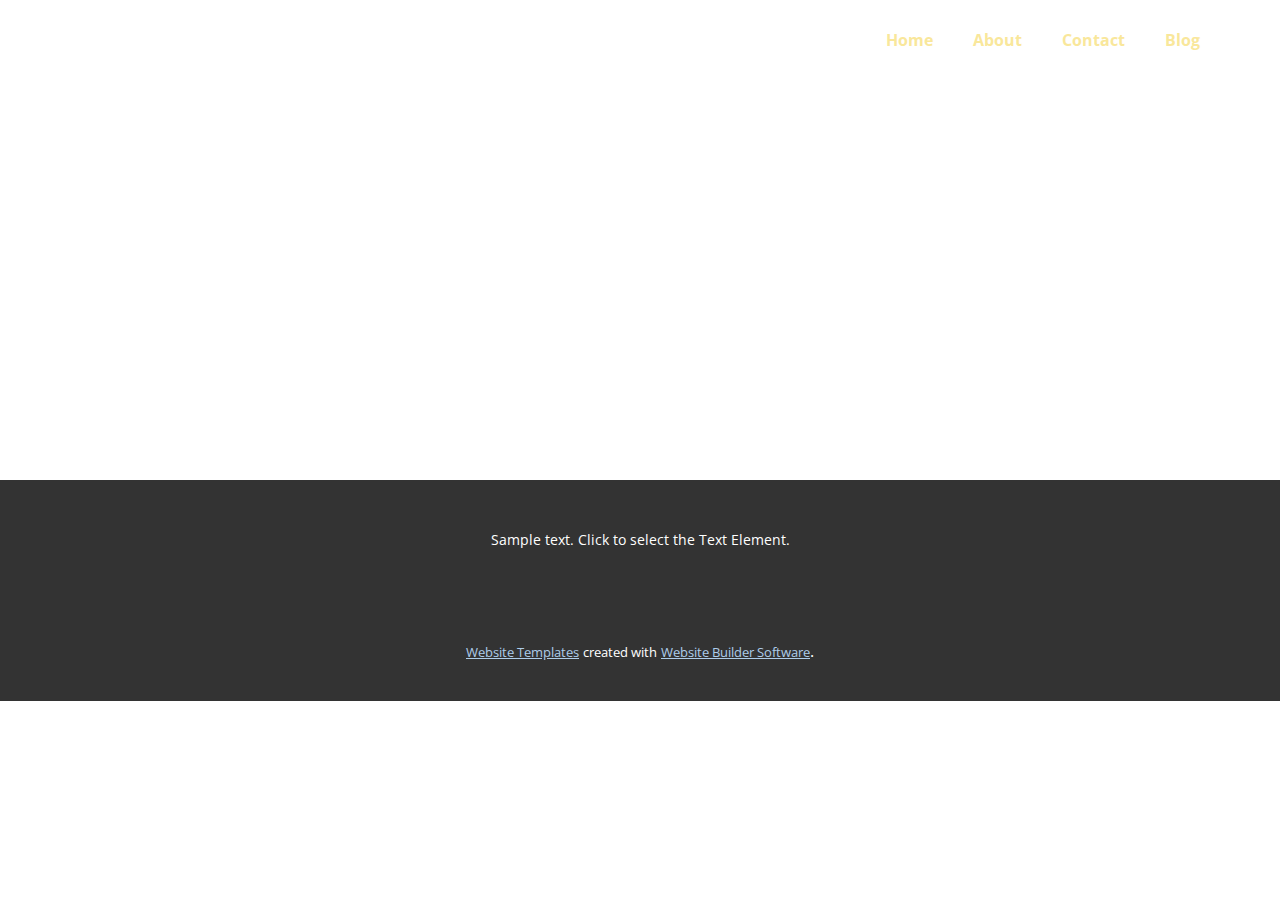
<file: About.html>
<!DOCTYPE html>
<html style="font-size: 16px;" lang="en"><head>
    <meta name="viewport" content="width=device-width, initial-scale=1.0">
    <meta charset="utf-8">
    <meta name="keywords" content="">
    <meta name="description" content="">
    <title>About</title>
    <link rel="stylesheet" href="nicepage.css" media="screen">
<link rel="stylesheet" href="About.css" media="screen">
    <script class="u-script" type="text/javascript" src="jquery.js" defer=""></script>
    <script class="u-script" type="text/javascript" src="nicepage.js" defer=""></script>
    <meta name="generator" content="Nicepage 6.4.0, nicepage.com">
    <link id="u-theme-google-font" rel="stylesheet" href="https://fonts.googleapis.com/css?family=Roboto:100,100i,300,300i,400,400i,500,500i,700,700i,900,900i|Open+Sans:300,300i,400,400i,500,500i,600,600i,700,700i,800,800i">
    
    
    
    <script type="application/ld+json">{
		"@context": "http://schema.org",
		"@type": "Organization",
		"name": ""
}</script>
    <meta name="theme-color" content="#478ac9">
    <meta property="og:title" content="About">
    <meta property="og:type" content="website">
  <meta data-intl-tel-input-cdn-path="intlTelInput/"></head>
  <body data-path-to-root="./" data-include-products="false" class="u-body u-xl-mode" data-lang="en"><header class="u-clearfix u-header" id="sec-d3df"><div class="u-clearfix u-sheet u-sheet-1">
        <nav class="u-menu u-menu-one-level u-offcanvas u-menu-1">
          <div class="menu-collapse" style="font-size: 1rem; letter-spacing: 0px; font-weight: 700;">
            <a class="u-button-style u-custom-border u-custom-border-color u-custom-borders u-custom-left-right-menu-spacing u-custom-padding-bottom u-custom-text-active-color u-custom-text-color u-custom-top-bottom-menu-spacing u-nav-link u-text-active-palette-1-base u-text-hover-palette-2-base" href="#">
              <svg class="u-svg-link" viewBox="0 0 24 24"><use xmlns:xlink="http://www.w3.org/1999/xlink" xlink:href="#menu-hamburger"></use></svg>
              <svg class="u-svg-content" version="1.1" id="menu-hamburger" viewBox="0 0 16 16" x="0px" y="0px" xmlns:xlink="http://www.w3.org/1999/xlink" xmlns="http://www.w3.org/2000/svg"><g><rect y="1" width="16" height="2"></rect><rect y="7" width="16" height="2"></rect><rect y="13" width="16" height="2"></rect>
</g></svg>
            </a>
          </div>
          <div class="u-custom-menu u-nav-container">
            <ul class="u-nav u-spacing-20 u-unstyled u-nav-1"><li class="u-nav-item"><a class="u-button-style u-nav-link u-text-active-palette-3-light-2 u-text-hover-palette-2-base u-text-palette-3-light-2" href="Home.html" style="padding: 10px;">Home</a>
</li><li class="u-nav-item"><a class="u-button-style u-nav-link u-text-active-palette-3-light-2 u-text-hover-palette-2-base u-text-palette-3-light-2" href="About.html" style="padding: 10px;">About</a>
</li><li class="u-nav-item"><a class="u-button-style u-nav-link u-text-active-palette-3-light-2 u-text-hover-palette-2-base u-text-palette-3-light-2" href="Contact.html" style="padding: 10px;">Contact</a>
</li><li class="u-nav-item"><a class="u-button-style u-nav-link u-text-active-palette-3-light-2 u-text-hover-palette-2-base u-text-palette-3-light-2" href="blog/blog.html" style="padding: 10px;">Blog</a>
</li></ul>
          </div>
          <div class="u-custom-menu u-nav-container-collapse">
            <div class="u-black u-container-style u-inner-container-layout u-opacity u-opacity-95 u-sidenav">
              <div class="u-inner-container-layout u-sidenav-overflow">
                <div class="u-menu-close"></div>
                <ul class="u-align-center u-nav u-popupmenu-items u-unstyled u-nav-2"><li class="u-nav-item"><a class="u-button-style u-nav-link" href="Home.html">Home</a>
</li><li class="u-nav-item"><a class="u-button-style u-nav-link" href="About.html">About</a>
</li><li class="u-nav-item"><a class="u-button-style u-nav-link" href="Contact.html">Contact</a>
</li><li class="u-nav-item"><a class="u-button-style u-nav-link" href="blog/blog.html">Blog</a>
</li></ul>
              </div>
            </div>
            <div class="u-black u-menu-overlay u-opacity u-opacity-70"></div>
          </div>
        </nav>
      </div></header>
    <section class="u-clearfix u-section-1" id="sec-58c4">
      <div class="u-clearfix u-sheet u-sheet-1"></div>
    </section>
    
    
    
    <footer class="u-align-center u-clearfix u-footer u-grey-80 u-footer" id="sec-dda2"><div class="u-clearfix u-sheet u-sheet-1">
        <p class="u-small-text u-text u-text-variant u-text-1">Sample text. Click to select the Text Element.</p>
      </div></footer>
    <section class="u-backlink u-clearfix u-grey-80">
      <a class="u-link" href="https://nicepage.com/website-templates" target="_blank">
        <span>Website Templates</span>
      </a>
      <p class="u-text">
        <span>created with</span>
      </p>
      <a class="u-link" href="" target="_blank">
        <span>Website Builder Software</span>
      </a>. 
    </section>
  
</body></html>
</file>
